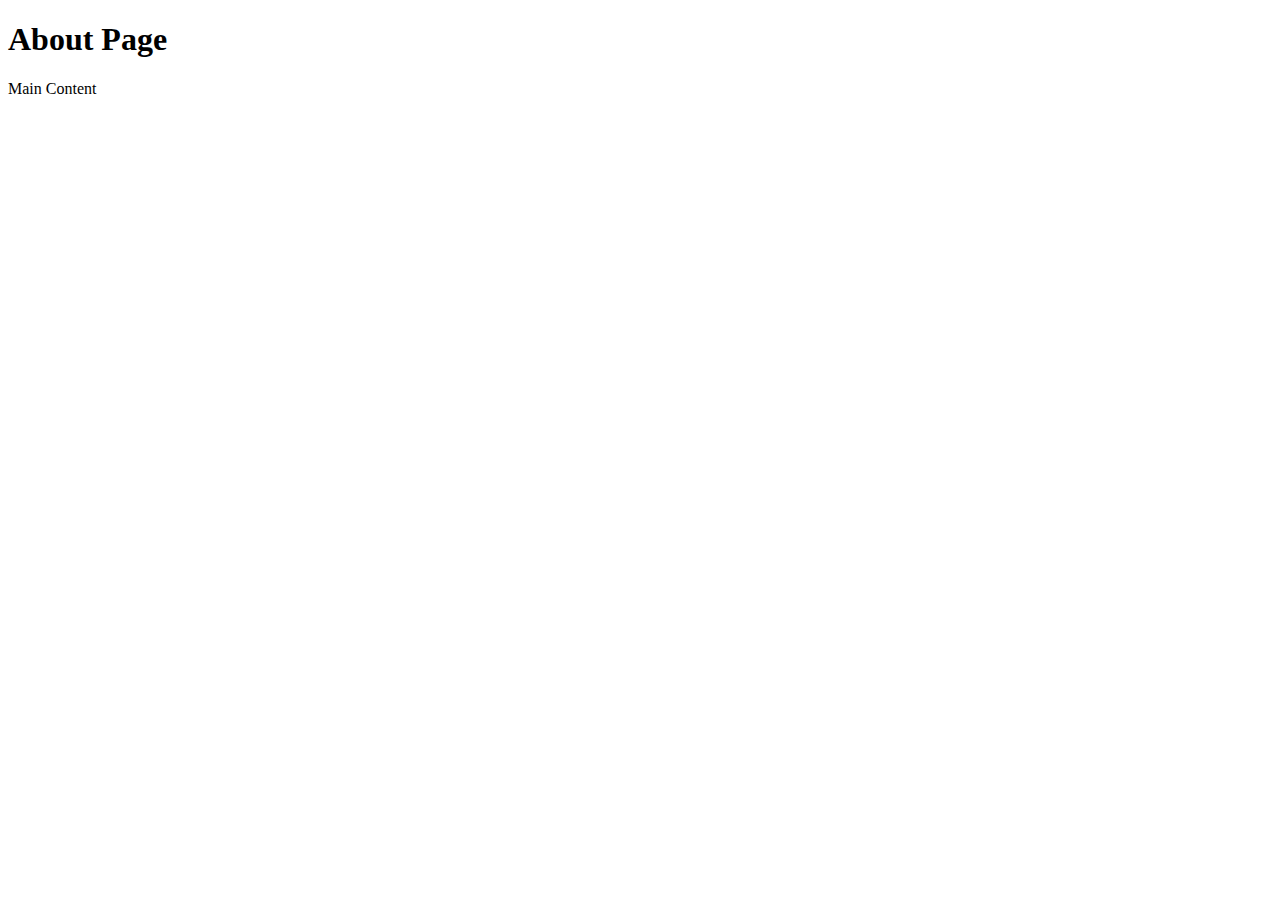
<file: about.html>
<!DOCTYPE html>
<html lang="en">
<head>
    <meta charset="UTF-8">
    <meta name="viewport" content="width=device-width, initial-scale=1.0">
    <title>About</title>
</head>
<body>
    <header>
        <h1>About Page</h1>
    </header>
    <main>
        <p>Main Content</p>
    </main>
</body>
</html>
</file>
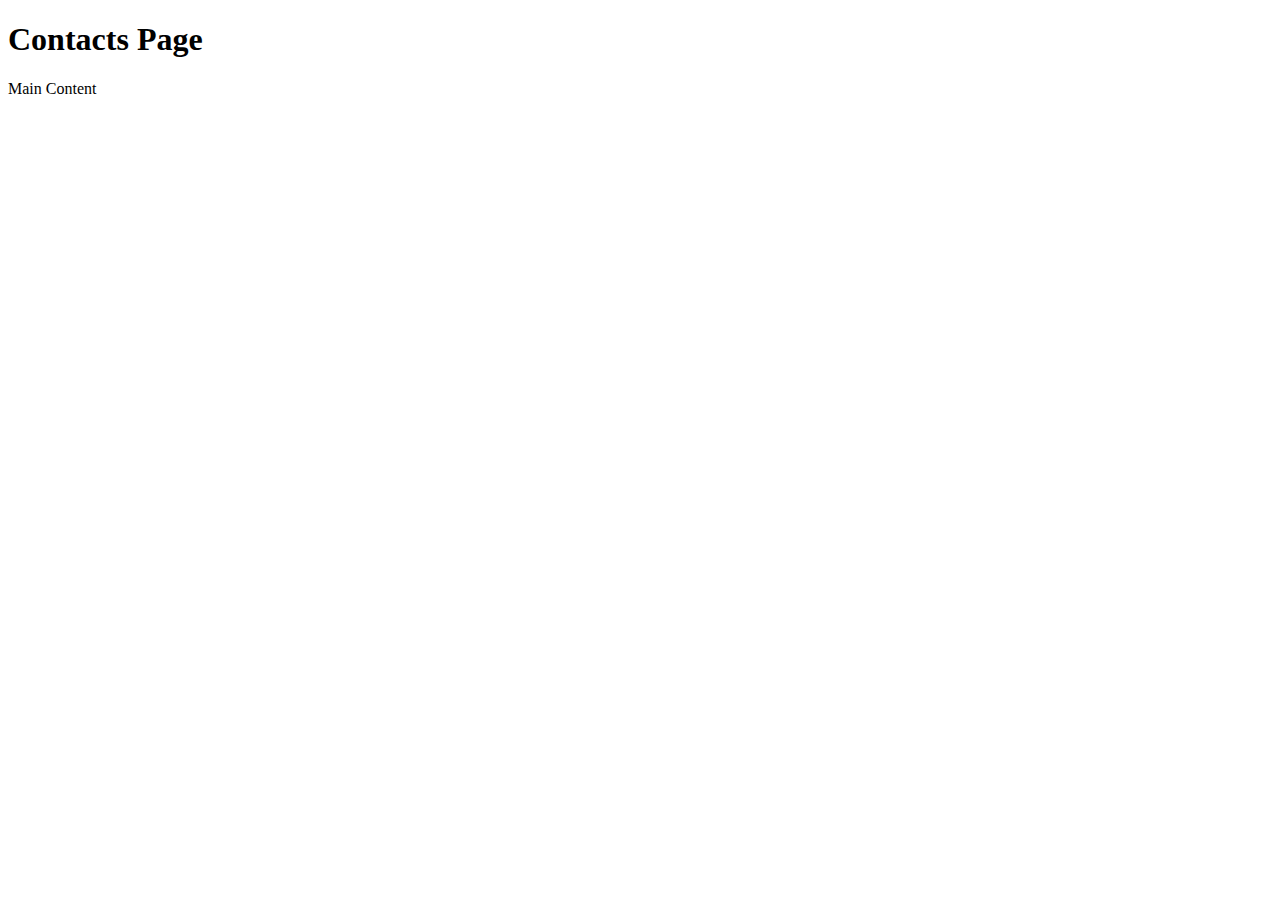
<file: contact.html>
<!DOCTYPE html>
<html lang="en">
<head>
    <meta charset="UTF-8">
    <meta name="viewport" content="width=device-width, initial-scale=1.0">
    <title>Contacts</title>
</head>
<body>
    <header>
        <h1>Contacts Page</h1>
    </header>
    <main>
        <p>Main Content</p>
    </main>
</body>
</html>
</file>
